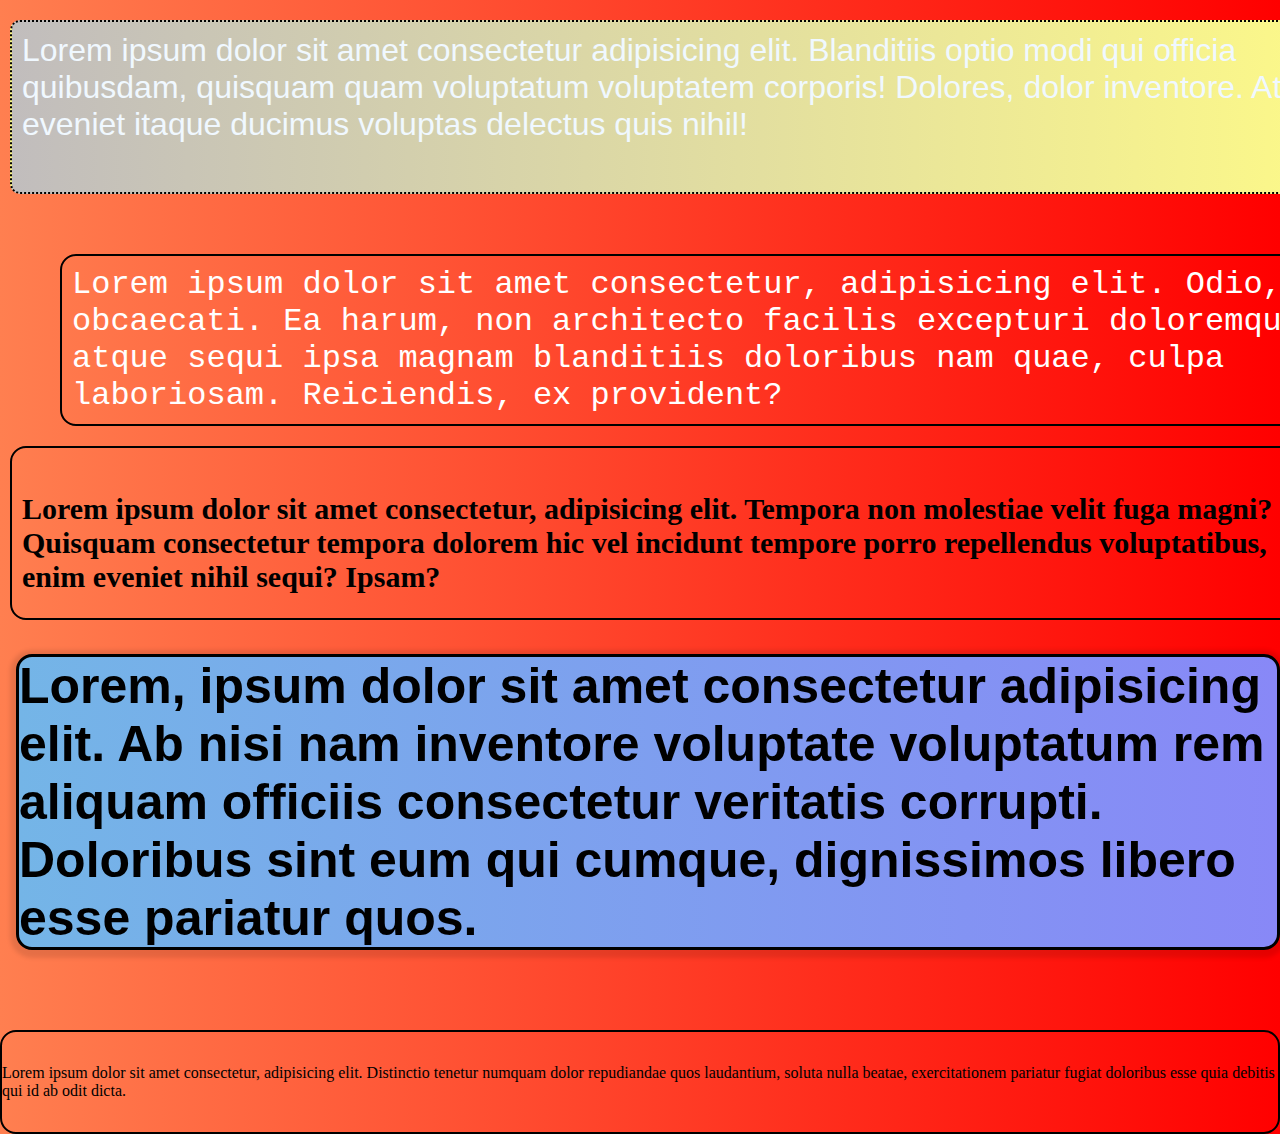
<file: index.html>
<!DOCTYPE html>
<html lang="en">
  <head>
    <meta charset="UTF-8" />
    <meta http-equiv="X-UA-Compatible" content="IE=edge" />
    <meta name="viewport" content="width=device-width, initial-scale=1.0" />
    <title>Landing Page</title>
    <link rel="stylesheet" href="index.css" />
  </head>

  <body>
    <p class="txt">
      Lorem ipsum dolor sit amet consectetur adipisicing elit. Blanditiis optio
      modi qui officia quibusdam, quisquam quam voluptatum voluptatem corporis!
      Dolores, dolor inventore. At eveniet itaque ducimus voluptas delectus quis
      nihil!
    </p>
    <p class="txt1">
      Lorem ipsum dolor sit amet consectetur, adipisicing elit. Odio, obcaecati.
      Ea harum, non architecto facilis excepturi doloremque atque sequi ipsa
      magnam blanditiis doloribus nam quae, culpa laboriosam. Reiciendis, ex
      provident?
    </p>
    <p class="txt2">
      <br />
      Lorem ipsum dolor sit amet consectetur, adipisicing elit. Tempora non
      molestiae velit fuga magni? Quisquam consectetur tempora dolorem hic vel
      incidunt tempore porro repellendus voluptatibus, enim eveniet nihil sequi?
      Ipsam?
    </p>
    <br />
    <p class="txt3">
      Lorem, ipsum dolor sit amet consectetur adipisicing elit. Ab nisi nam
      inventore voluptate voluptatum rem aliquam officiis consectetur veritatis
      corrupti. Doloribus sint eum qui cumque, dignissimos libero esse pariatur
      quos.
    </p>
    <div class="test">
      <p>
        Lorem ipsum dolor sit amet consectetur, adipisicing elit. Distinctio
        tenetur numquam dolor repudiandae quos laudantium, soluta nulla beatae,
        exercitationem pariatur fugiat doloribus esse quia debitis qui id ab
        odit dicta.
      </p>
    </div>
  </body>
</html>
</file>
<file: index.css>
* {
  padding: 0px;
  margin: 0px;
}
body {
  /* line-height: 2rem; */
}
.txt {
  background: linear-gradient(to right,rgb(193, 189, 189),rgb(252, 248, 137));
  margin-top: 20px;
  margin-left: 10px;
  margin-right: 10px;
  padding: 10px;
  height: 150px;
  width: 100%;
  border: 2px dotted black;
  border-radius: 10px;
  color: aliceblue;
  font-size: 2rem;
  font-family: "Gill Sans", "Gill Sans MT", Calibri, "Trebuchet MS", sans-serif;
}
.txt1 {
    position: relative;
    top: 50px;
    left: 50px;
  margin: 10px;
  padding: 10px;
  border-radius: 1rem;
  border: 2px solid black;
  color: white;
  font-size: 2rem;
  font-family: "Courier New", Courier, monospace;
}
.txt2{
    margin-top: 70px;
    margin-left: 10px;
    padding: 10px;
    height: 150px;
    width: 100%;
    border-radius: 1rem;
    border: 2px solid black;
    font-family: Cambria, Cochin, Georgia, Times, 'Times New Roman', serif;
    font-size: 30px;
    font-weight: bold;
}
.txt3 {
  margin-top: 1rem;
  margin-left: 1rem;
  color: black;
  font-size: 50px;
  font-weight: bolder;
  font-family: "Segoe UI", Tahoma, Geneva, Verdana, sans-serif;
  box-shadow: 0px 2px 4px 6px rgba(0, 0, 0, 0.1);
  border-color: black;
  border-radius: 1rem;
  border: 3px solid;
  background:linear-gradient(to right , rgb(116, 181, 231),rgb(136, 136, 247))
}
.test{
    display: flex;
    justify-content: space-around;
    align-items: center;
    /* padding: 20px; */
    height: 100px;
    width: auto;
    font-family: 'Times New Roman', Times, serif;
    border-radius: 1rem ;
    border: 2px solid black ;
    margin-top: 80px;
    float: right;
}

body {
  background: linear-gradient(to left ,red,coral);
}
</file>
